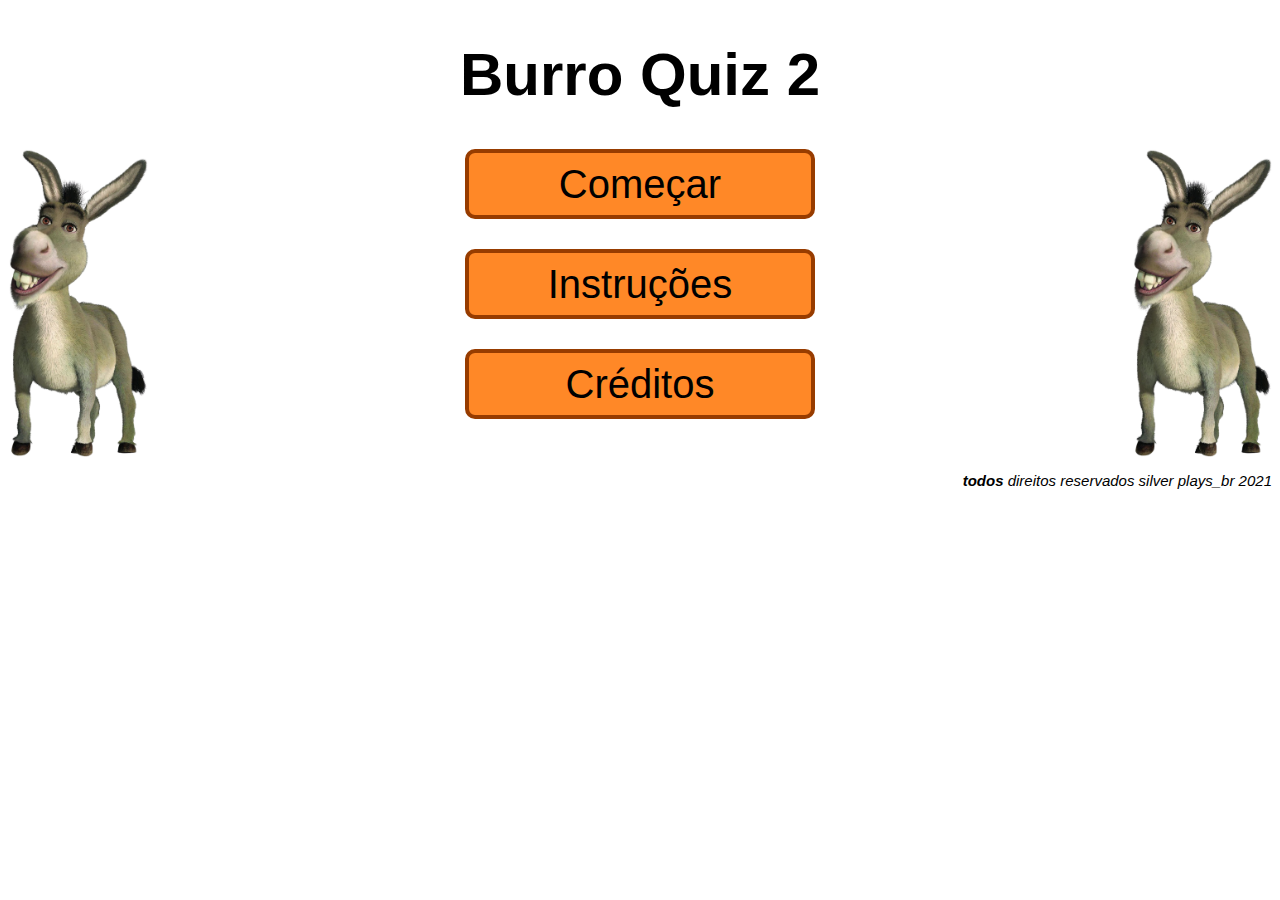
<file: index.html>
<!DOCTYPE html>
<html lang="pt-br">
<head>
    <meta charset="UTF-8">
    <meta http-equiv="X-UA-Compatible" content="IE=edge">
    <meta name="viewport" content="width=device-width, initial-scale=1.0">
    <title>burro quiz 2</title>
    <link rel="stylesheet" href="style.css">
</head>
<body>
    
    <div id='tudo'>
    <script src="script.js"></script>
    </div>

    <header>
        <h1>Burro Quiz 2</h1>
    </header>
    
    <article> 
        <img id = 'burro1' src="burro.png" alt="burro do shrerek">

        <img id = 'burro2' src="burro.png" alt="burro do sherek">

    
        <section>
            
            <a href="burroQuiz2.html"><input class="btn" type="button" value="Começar"></a>
            
            <a href="instruçoes.html"><input class="btn" type="button" value="Instruções"></a>
            
            <a href="creditos.html"><input class="btn" type="button" value="Créditos"></a>
        </section>

    </article>


    <footer>
        <p  id = 'direitos'> <strong onclick="começar()">todos</strong> direitos reservados silver plays_br 2021 </p>
    </footer>

   
</body>
</html>
</file>
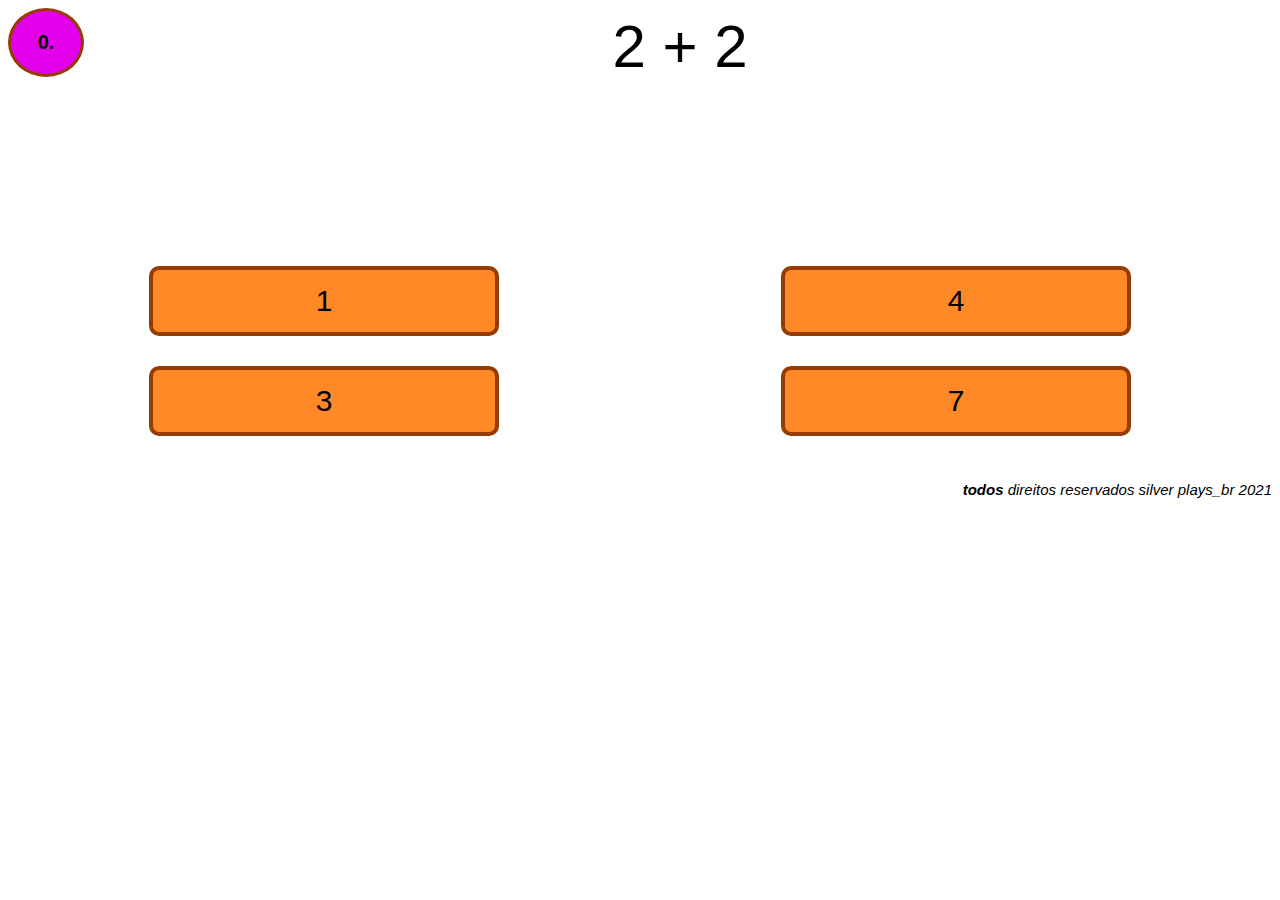
<file: burroQuiz2.html>
<!DOCTYPE html>
<html lang="pt-br">
<head>
    <meta charset="UTF-8">
    <meta http-equiv="X-UA-Compatible" content="IE=edge">
    <meta name="viewport" content="width=device-width, initial-scale=1.0">
    <title>burro quiz 2</title>
    <link rel="stylesheet" href="style.css">
</head>
<body>
    <header>
        <div id = 'numerador'>
            <p onclick="respostaNu()" id ='numero'>0.</p>
        </div>
    </header>

    <article>
        <section id = 'perguntas'>
            <p id = 'pergunta'> 2 + 2</p>
        </section>

        <section id= 'respostas'>
            <div id = btnsUp>
                <input class="btnR" type="button" value="1" id= 'btnA'>
            
                <input class='btnR' type="button" value="4" id= 'btnB'>
            </div>
            <div id = 'btnsDown'>
                <input class="btnR" type="button" value="3" id= 'btnC'>

                <input class='btnR' type="button" value="7" id= 'btnD'>
            </div>
           
               
            
        </section>

    </article>

    <footer>
        <p  id = 'direitos'> <strong id= 'todos'>todos</strong> direitos reservados silver plays_br 2021 </p>
    </footer>

    <script src="script.js"></script>

</body>
</html>
</file>
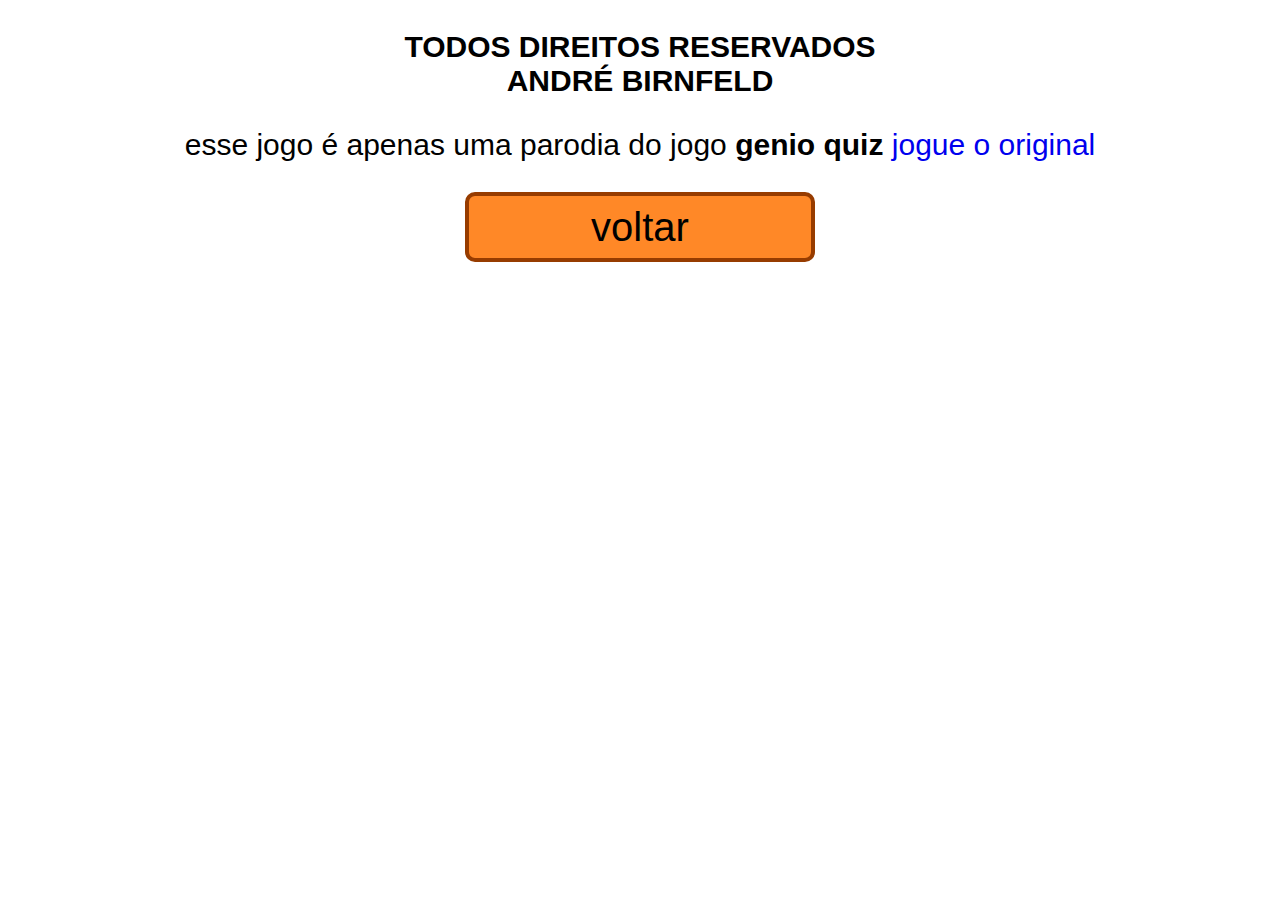
<file: creditos.html>
<!DOCTYPE html>
<html lang="en">
<head>
    <meta charset="UTF-8">
    <meta http-equiv="X-UA-Compatible" content="IE=edge">
    <meta name="viewport" content="width=device-width, initial-scale=1.0">
    <title>burro quiz 2</title>
    <link rel="stylesheet" href="style.css">
</head>
<body>
    <p class="info" style="font-weight:bold;">TODOS DIREITOS RESERVADOS<br>
    ANDRÉ BIRNFELD 
    </p>
    <p class="info">
        esse jogo é apenas uma parodia do  jogo <strong>genio quiz</strong> 
        <a target="_blank" href="https://www.jogos360.com.br/genio_quiz_1.html">jogue o original</a>
    </p>

    <a href="index.html"> <input class = 'btn' type="button" value="voltar"> </a>

</body>
</html>
</file>
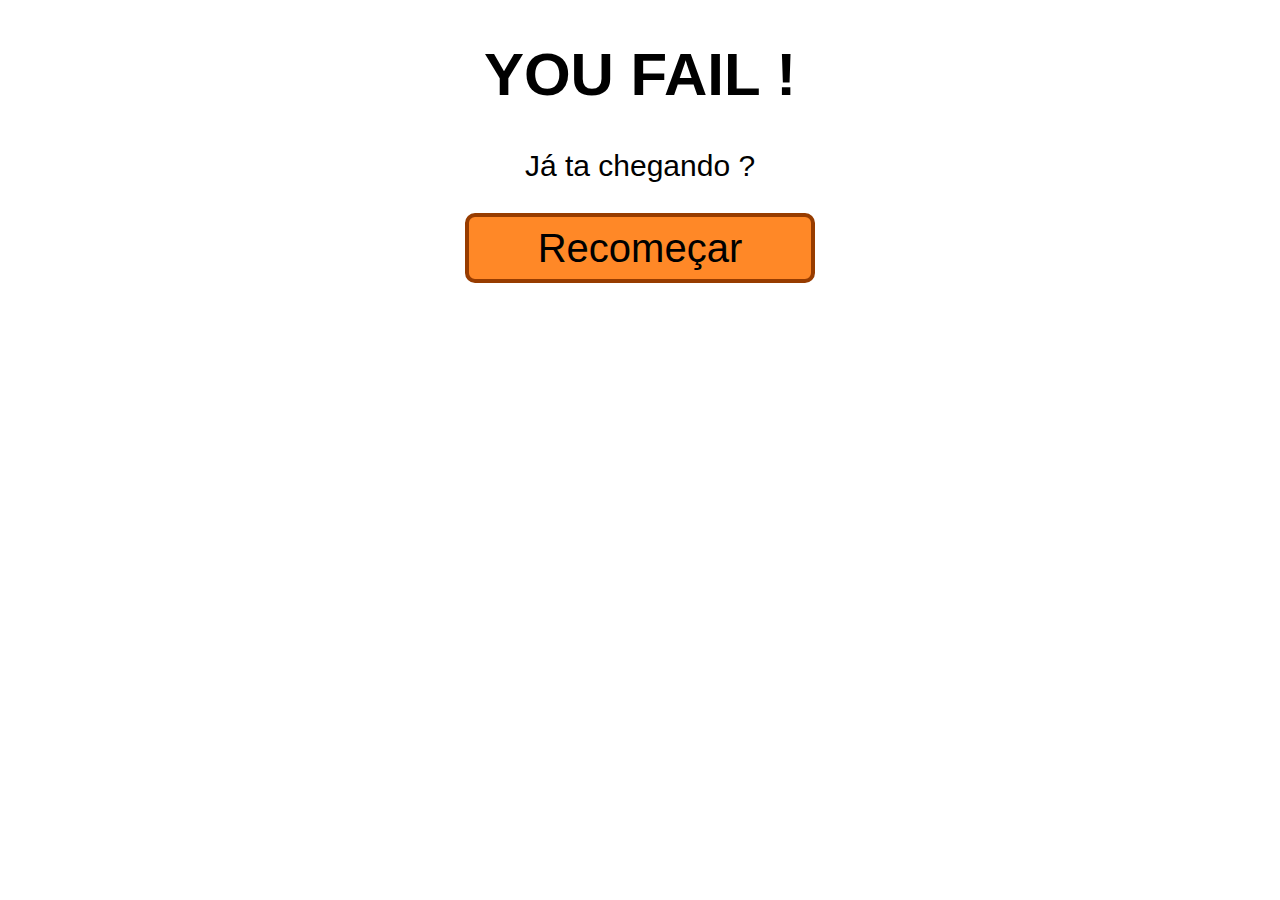
<file: fail.html>
<!DOCTYPE html>
<html lang="en">
<head>
    <meta charset="UTF-8">
    <meta http-equiv="X-UA-Compatible" content="IE=edge">
    <meta name="viewport" content="width=device-width, initial-scale=1.0">
    <title>burro quiz 2</title>
    <link rel="stylesheet" href="style.css">
</head>
<body>
    <h1>YOU FAIL !</h1>
    <p id = 'FailFrase'>Já ta chegando ?</p>
    <a href="index.html"> <input class="btn" type="button" value="Recomeçar"> </a>
</body>
</html>
</file>
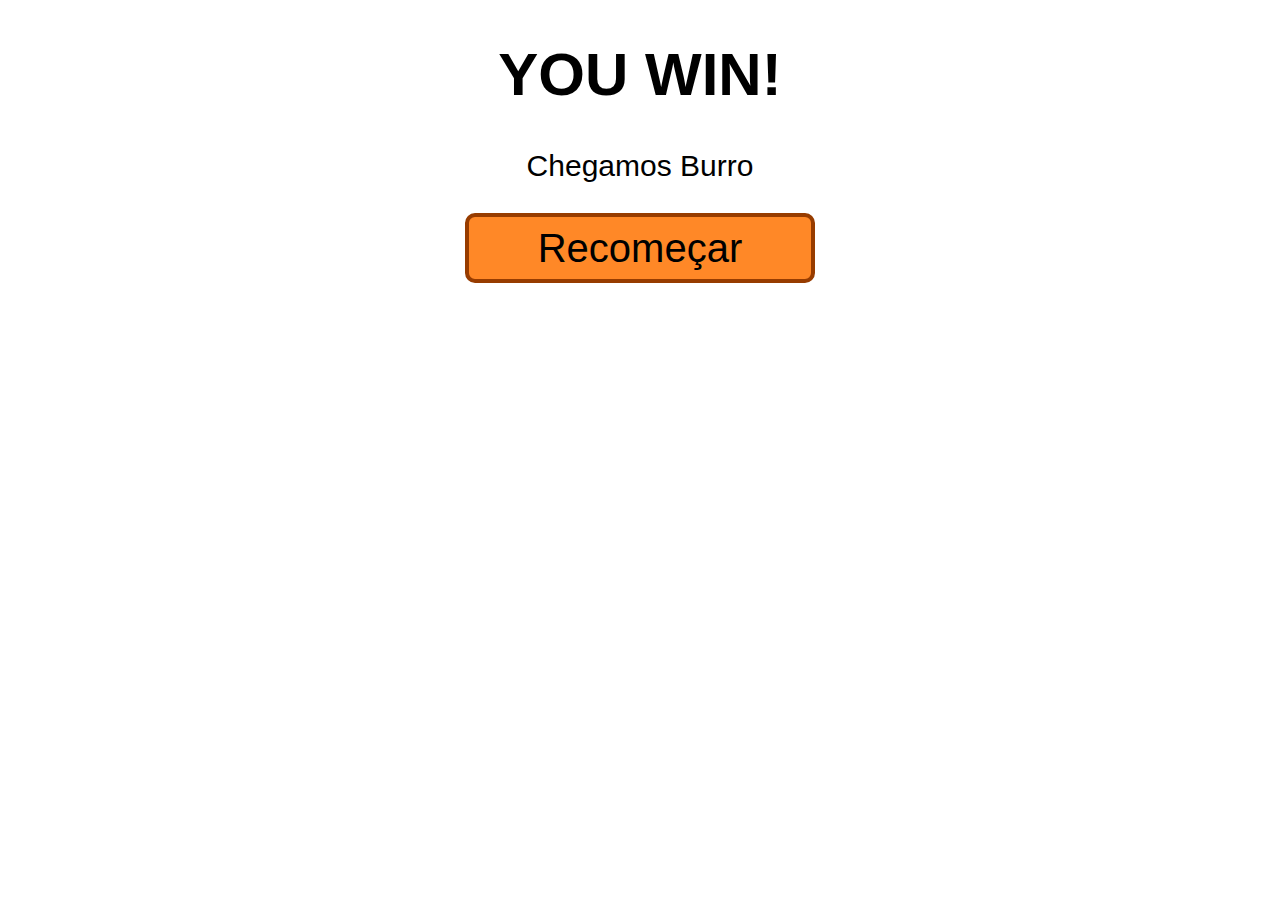
<file: final.html>
<!DOCTYPE html>
<html lang="en">
<head>
    <meta charset="UTF-8">
    <meta http-equiv="X-UA-Compatible" content="IE=edge">
    <meta name="viewport" content="width=device-width, initial-scale=1.0">
    <title>burro quiz 2</title>
    <link rel="stylesheet" href="style.css">
</head>
<body>
    <h1>YOU WIN!</h1>
    <p id = 'FailFrase'>Chegamos Burro</p>
    <a href="index.html"> <input class="btn" type="button" value="Recomeçar"> </a>
</body>
</html>
</file>
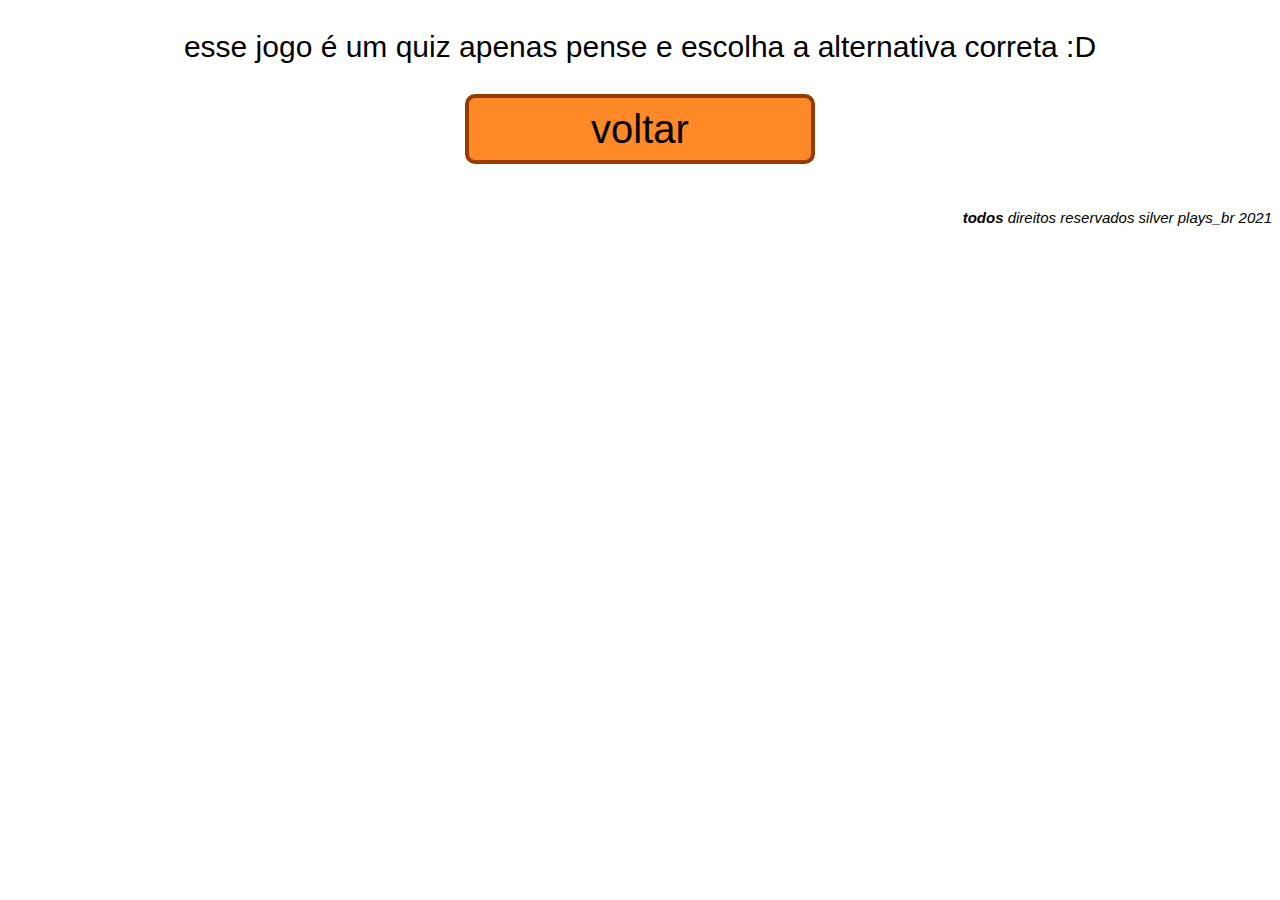
<file: instruçoes.html>
<!DOCTYPE html>
<html lang="pt-br">
<head>
    <meta charset="UTF-8">
    <meta http-equiv="X-UA-Compatible" content="IE=edge">
    <meta name="viewport" content="width=device-width, initial-scale=1.0">
    <title>burro quiz 2</title>
    <link rel="stylesheet" href="style.css">
</head>
<body>
    <p class = 'info'>esse jogo é um quiz apenas pense e escolha a alternativa correta :D</p>
    <a href="index.html"><input class = 'btn' type="button" value="voltar"></a>

    <footer>
        <p  id = 'direitos'> <strong onclick="começar()">todos</strong> direitos reservados silver plays_br 2021 </p>
    </footer>

</body>
</html>
</file>
<file: style.css>
h1{
    font-size: 60px;
    text-align:center;
    font-family: Verdana, Geneva, Tahoma, sans-serif;
}

body{
    font-family:sans-serif;
    user-select:none;
}

a{
    text-decoration:none;
}

.btn{
    width: 350px;
    border-radius: 10px;
    height:70px;
    border:solid 4px rgb(151, 60, 0);
    background-color: rgba(255, 115, 0, 0.849);
    text-align:center;
    font-size:40px;
    display: block;
    margin: auto;
    margin-bottom:30px;
}

#burro1{
    width: 140px;
    float: left;

}

#burro2{
    width:140px;
    float: right;
}

footer{
    font-size:15px;
    float:right;
    clear: both;
    font-style: italic;
    user-select: none;
}

.info{
    text-align:center;
    font-size: 30px;
}

#numerador{
    width:70px;
    font-size:20px;
    font-weight:bold;
    background-color: rgb(227, 0, 235);
    border:solid rgb(151, 60, 0);
    border-radius:100%;
    user-select: none;
    text-align: center;
}

#perguntas{
    text-align: center;
    font-size: 60px;
    margin-left: 80px;
    position: relative;
    bottom:125px;
}

.btnR{
    width: 350px;
    border-radius: 10px;
    height:70px;
    border:solid 4px rgb(151, 60, 0);
    background-color: rgba(255, 115, 0, 0.849);
    text-align:center;
    font-size:30px;
    margin-bottom:30px;
}

#btnsUp{
    display:flex;
    justify-content: space-around;
}

#btnsDown{
    display:flex;
    justify-content: space-around;
}

#FailFrase{
    font-size:30px;
    text-align:center;

}
</file>
